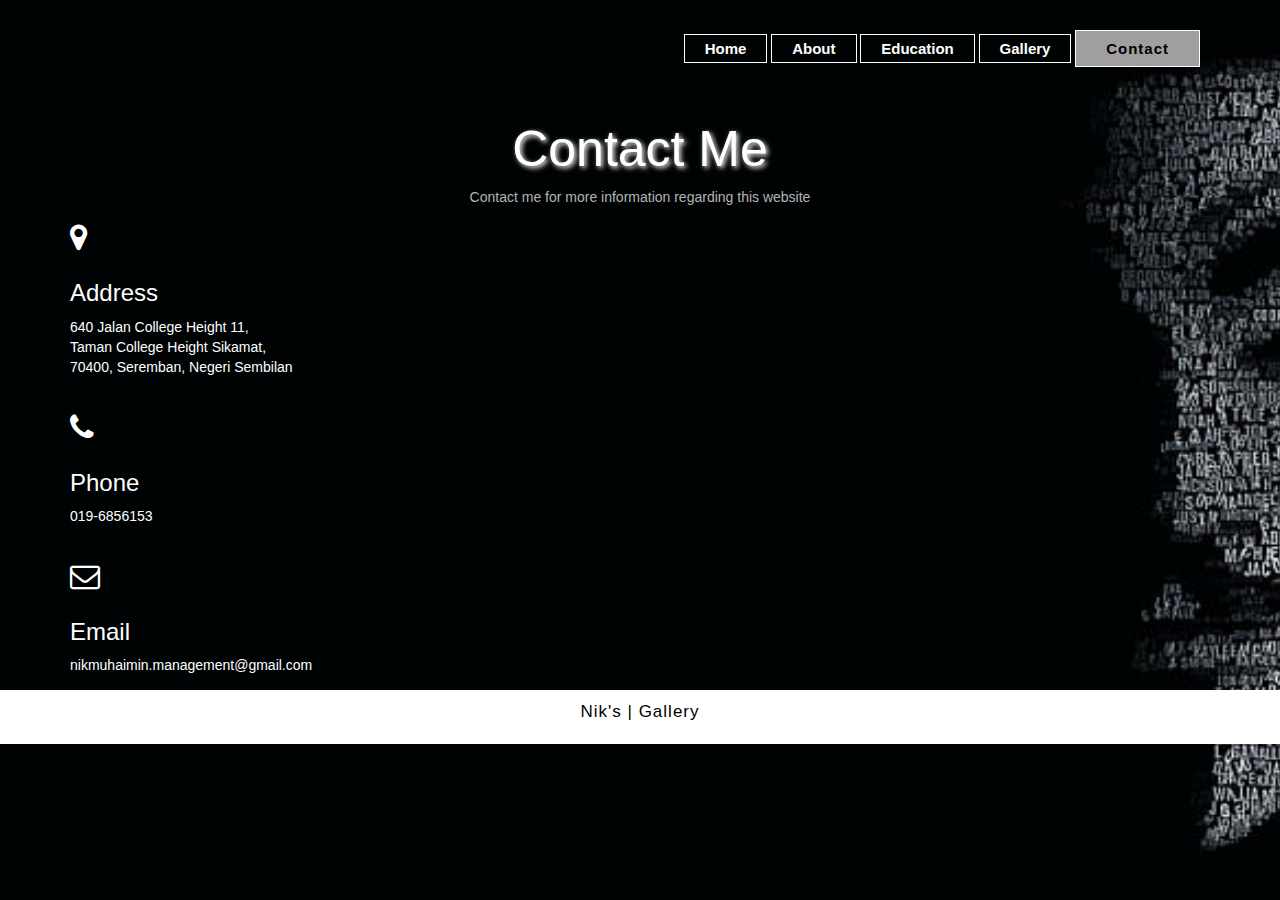
<file: contact.html>
<!DOCTYPE html>

<html>
<head>
	  <meta charset="utf-8">
	  <meta nano="viewpoint" content="width-device-width, initial-scale=1">

       
      <link rel="stylesheet" type="text/css" href="style_home.css">
      <link rel="stylesheet" href="https://www.w3schools.com/w3css/4/w3.css">
      <link rel="stylesheet" href="https://www.w3schools.com/w3css/4/w3pro.css">
      <link rel="stylesheet" href="https://maxcdn.bootstrapcdn.com/bootstrap/3.4.1/css/bootstrap.min.css">
      <link rel="stylesheet" href="https://stackpath.bootstrapcdn.com/font-awesome/4.7.0/css/font-awesome.min.css" integrity="
      sha384-wvfXpqpZZVQGK6TAh5PVlGOfQNHSoD2xbE+QkPxCAFlNEevoEH3Sl0sibVcOQVnN" crossorigin="anonymous">

  	  <script src="https://ajax.googleapis.com/ajax/libs/jquery/3.5.1/jquery.min.js"></script>
  	  <script src="https://maxcdn.bootstrapcdn.com/bootstrap/3.4.1/js/bootstrap.min.js"></script>

  	  <title>Contact | Nik Muhammad Muhaimin</title> 

<style>

*{
	margin: 0;
	padding: 0;
	font-family: Century Gothic;
}

ul li{
	display: inline-block;
}

ul li a{
	text-decoration: none;
	color: #fff;
	padding: 5px 20px;
	border: 1px solid #fff;
	transition: 0 ease;
	font-weight: bolder;
}

ul li a:hover{
	background-color: #A09E9F;
	color: #000;
}

ul li a.active{
	background-color: #A09E9F;
	color: #000;
    letter-spacing: 1px;
    display: block;
    color: #000;
    text-align: center;
    padding: 7px;
    padding-left: 30px;
    padding-right: 30px;
    text-decoration: none;
}

*{
	margin: 0;
	padding: 0;
	box-sizing: border-box;
	font-family: 'Poppins', sans-serif;
}
.contact{
	position: relative;
	min-height: 20vh;
	padding: 5px 50px;
	display: flex;
	justify-content: center;
	align-items: center;
	flex-direction: column;
}
.contact .content{
	max-width: 800px;
	text-align: center;
}
.contact .content h3{
	font-size: 50px;
	font-weight: 100;
	color: #fff;
	text-shadow: 2px 2px 5px;
}
.contact .content{
	color: #B5B4B4;
}
.container .box .icon{
	color: white;
	font-size: 30px;
}
.container .content h3{
	color: #fff;
}
footer{
	padding: 10px;
	font-size: 17px;
	text-align: center;
	background: #fff;
	color: #000;
	font font-family: Arial;
	letter-spacing: 1px;
	position: relative;
}
</style>
</head>

<body background="ContactPhotos/Pic01.jpg" style="background-repeat: no-repeat; background-attachment: fixed; background-size:cover;">
	
	<header>
		<!--Navbar-->
		<nav class="navbar-fixed top">
			<div class="container-fluid">
		  
    	<nav class="nav navbar-nav navbar-right">
    		<ul style="margin-top: 15px; margin-right: 80px; font-family: Century Gothic; font-size: 15px; margin: 30px; padding-right: 50px;">
	   	  		<li><a href="index.html">Home</a></li>
	   	    	<li><a href="about.html">About</a></li>
	   	  		<li><a href="education.html">Education</a></li>
	   	  		<li><a href="gallery.html">Gallery</a></li>
          		<li><a href="contact.html" class="active">Contact</a></li>   		
       		</ul>
       	</nav>
      </div>
	</nav>

		<section class="contact">
			<div class="content">
				<h3>Contact Me</h3>
				<p>Contact me for more information regarding this website</p>
			</div>
			<div class="container">
				<div class="contact_info">
					<div class="box">
						<div class="icon"><i class="fa fa-map-marker" aria-hidden="true"></i></div>
						<div class="text" style="color: white;">
							<h3>Address</h3>
							<p>640 Jalan College Height 11,<br>Taman College Height Sikamat,<br> 70400, Seremban, Negeri Sembilan</p>
						</div>
						<br>
					<div class="box">
						<div class="icon"><i class="fa fa-phone" aria-hidden="true"></i></div>
						<div class="text" style="color: white;">
							<h3>Phone</h3>
							<p>019-6856153</p>
						</div>
						<br>
					<div class="box">
						<div class="icon"><i class="fa fa-envelope-o" aria-hidden="true"></i></div>
						<div class="text" style="color: white;">
							<h3>Email</h3>
							<p>nikmuhaimin.management@gmail.com</p>
						</div>
					</div>
				</div>
			</div>	
				
	</form>
    </header>

 	<footer>
 		<p>Nik's | Gallery</p>
 	</footer>

</body>
</html>
</file>
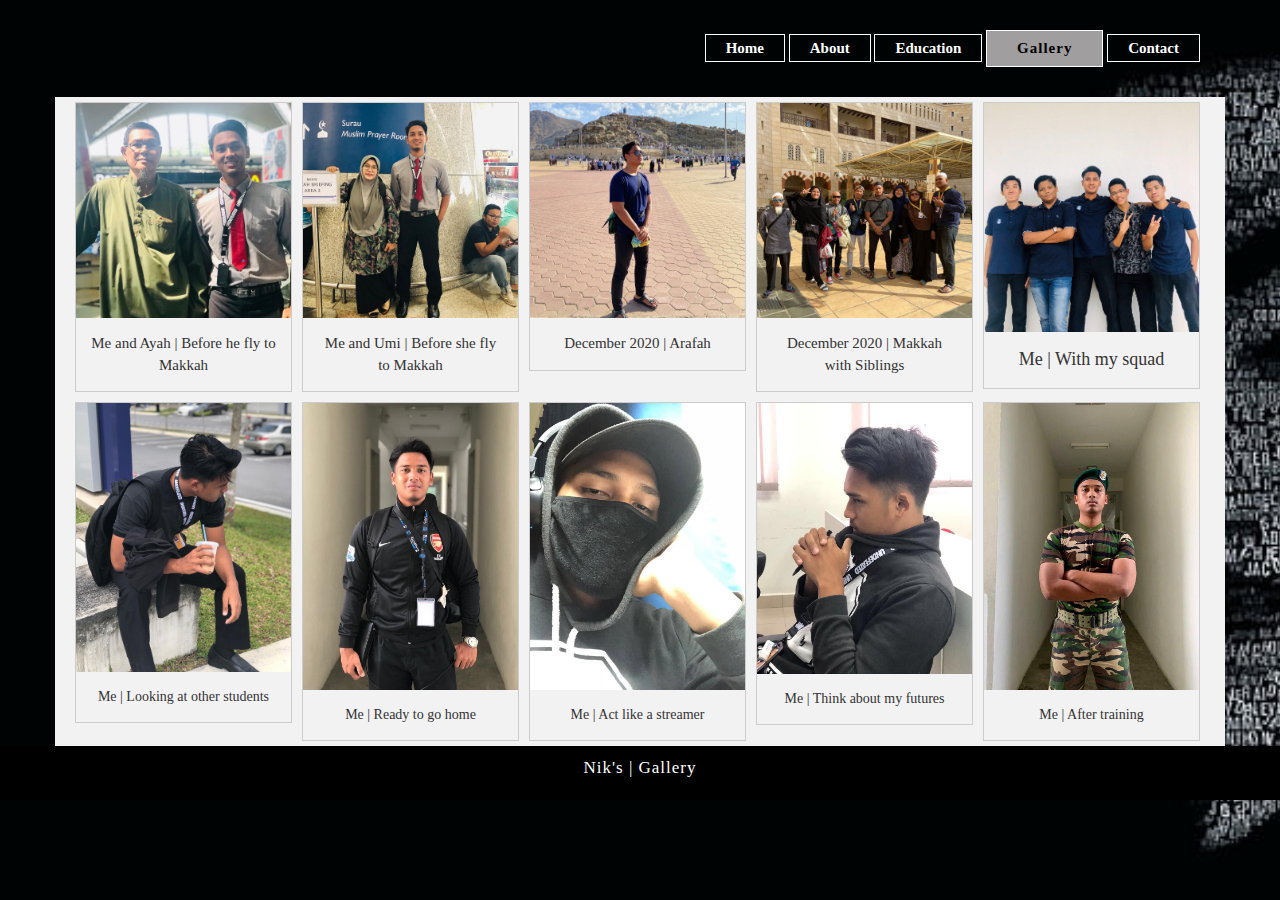
<file: gallery.html>
<!DOCTYPE html>

<html>
<head>
	  <meta charset="utf-8">
	  <meta nano="viewpoint" content="width-device-width, initial-scale=1">

       
      <link rel="stylesheet" type="text/css" href="style_home.css">
      <link rel="stylesheet" href="https://www.w3schools.com/w3css/4/w3.css">
      <link rel="stylesheet" href="https://www.w3schools.com/w3css/4/w3pro.css">
      <link rel="stylesheet" href="https://maxcdn.bootstrapcdn.com/bootstrap/3.4.1/css/bootstrap.min.css">
  	  <script src="https://ajax.googleapis.com/ajax/libs/jquery/3.5.1/jquery.min.js"></script>
  	  <script src="https://maxcdn.bootstrapcdn.com/bootstrap/3.4.1/js/bootstrap.min.js"></script>

  	  <title>Gallery | Nik Muhammad Muhaimin</title> 

<style>

*{
	margin: 0;
	padding: 0;
	font-family: Century Gothic;
}

ul li{
	display: inline-block;
}

ul li a{
	text-decoration: none;
	color: #fff;
	padding: 5px 20px;
	border: 1px solid #fff;
	transition: 0 ease;
	font-weight: bolder;
}

ul li a:hover{
	background-color: #A09E9F;
	color: #000;
}

ul li a.active{
	background-color: #A09E9F;
	color: #000;
    letter-spacing: 1px;
    display: block;
    color: #000;
    text-align: center;
    padding: 7px;
    padding-left: 30px;
    padding-right: 30px;
    text-decoration: none;
}

.container{
	max-width: 1200px;
	margin: auto;
	background: #f2f2f2;
	overflow: auto;
}
.gallery{
	margin: 5px;
	border: 1px solid #ccc;
	float: left;
	width: 217px;
}

.gallery:hover{
	border: 1px solid #777;
}
.gallery img{
	width: 100%;
	height: auto;
}
.desc{
	padding: 15px;
	text-align: center;
}
footer{
	padding: 10px;
	font-size: 17px;
	text-align: center;
	background: #000;
	color: #fff;
	font font-family: Arial;
	letter-spacing: 1px;
	position: relative;
}

</style>
</head>   

<body background="EducationPhotos/Pic01.jpg" style="background-repeat: no-repeat; background-attachment: fixed; background-size:cover;">
	
	<header>
		<!--Navbar-->
		<nav class="navbar-fixed top">
			<div class="container-fluid">
		  
    	<nav class="nav navbar-nav navbar-right">
    		<ul style="margin-top: 15px; margin-right: 80px; font-family: Century Gothic; font-size: 15px; margin: 30px; padding-right: 50px;">
	   	  		<li><a href="index.html">Home</a></li>
	   	    	<li><a href="about.html">About</a></li>
	   	  		<li><a href="education.html">Education</a></li>
	   	  		<li><a href="gallery.html" class="active">Gallery</a></li>
          		<li><a href="contact.html">Contact</a></li>   		
       		</ul>
       	</nav>
      </div>
	</nav>

	<div class="container">

		<div class="gallery">
			<img src="GalleryPhotos/Pic92.jpg">
				<div class="desc" style="font-size: 15px">Me and Ayah | Before he fly to Makkah</div>
		</div>
		<div class="gallery">
			<img src="GalleryPhotos/Pic93.jpg">
				<div class="desc" style="font-size: 15px">Me and Umi | Before she fly to Makkah</div>
		</div>
    	<div class="gallery">
			<img src="GalleryPhotos/Pic94.jpg">
				<div class="desc" style="font-size: 15px">December 2020 | Arafah</div>
		</div>
		<div class="gallery">
			<img src="GalleryPhotos/Pic95.jpg">
				<div class="desc" style="font-size: 15px">December 2020 | Makkah with Siblings</div>
		</div>

		<div class="gallery">
			<img src="GalleryPhotos/Pic96.jpg">
				<div class="desc" style="font-size: 18px">Me | With my squad</div>
		</div>
	</div>

	<div class="container">

		<div class="gallery">
			<img src="GalleryPhotos/Pic99.jpg">
				<div class="desc" style="font-size: 14px">Me | Looking at other students</div>
		</div>
		<div class="gallery">
			<img src="GalleryPhotos/Pic98.jpg" style="font-size: 15px">
				<div class="desc">Me | Ready to go home</div>
		</div>
		<div class="gallery">
			<img src="GalleryPhotos/Pic97.jpg" style="font-size: 15px">
				<div class="desc">Me | Act like a streamer</div>
		</div>
		<div class="gallery">
			<img src="GalleryPhotos/Pic90.jpg" style="font-size: 15px">
				<div class="desc">Me | Think about my futures</div>
		</div>
		<div class="gallery">
			<img src="GalleryPhotos/Pic91.jpg" style="font-size: 15px">
				<div class="desc">Me | After training</div>
		</div>
	</div>

    </header>
 
 	<footer>
 		<p>Nik's | Gallery</p>
 	</footer>
</body>
</html>
</file>
<file: style_home.css>
*{
	margin: 0;
	padding: 0;
	font-family: Century Gothic;
}

.main ul{
	float: right;
	list-style-type: none;
	margin-top: 25px;
}

.main ul li{
	display: inline-block;
}

.main ul li a{
	text-decoration: none;
	color: #fff;
	padding: 5px 20px;
	border: 1px solid #fff;
	transition: 0 ease;
	font-weight: bolder;
}

.main ul li a:hover{
	background-color: #A09E9F;
	color: #000;
}

.main ul li a.active{
	background-color: #A09E9F;
	color: #000;
    letter-spacing: 1px;
    display: block;
    color: #000;
    text-align: center;
    padding: 7px;
    padding-left: 30px;
    padding-right: 30px;
    text-decoration: none;
}

.main{
	max-width: 1200px;
	margin: auto;
}

.main_name{
	float: left;
}

.main_name h1{
	color; #fff;
	font-size: 40px;
	margin: 23px;
	transition: 1s ease;
	text-shadow: 2px 2px 2px;
	font-family: Century Gothic;
}

.main_name h3{
	color; #fff;
	font-size: 15px;
	margin: 23px;
	transition: 1s ease;
	text-shadow: 2px 2px 5px;
	font-family: Century Gothic;
}

.about_1{
	width: 300px;
	margin: auto;
	height: 300px;
	object-position: center;
}

.about_1 img{
	clip-path: circle();
	position: relative;
	z-index: 100;
	object-fit: cover;
	object-position: middle center;
	margin-top: 10%;
}

.about_2 h1{
	color: #fff;
	text-align: center;
	font-family: Century Gothic;
	text-shadow: 2px 2px 5px;
	margin-top: 8%;
	transition: 1s ease;
}

.about_2 p{
	color: #fff;
	text-align: center;
	text-align: justify-all;
	font-size: 15px;
	font-style: italic;
	line-height: 28px;
	padding: 1%;
	transition: 1s ease;
}

.about_3 div{
	columns: all;
}

.about_3 h1{
	color: #fff;
	font-color: white;
	text-shadow: 2px 2px 5px;
	margin-top: 10%;
	transition: 1s ease;
}

.about_3 p{
	padding: 2%;
}

.about_4 div{
	columns: all;
}

.about_4 img{
	width: 100%;
	height: auto;
	padding: 15px;
	text-align: center;
}

.about_4 p{
	padding: 15px;
	text-align: center;
	font-style: italic;	
	font-size: 20px;
}

.about_4 p{
	border: 2px transparent;
	border-spacing: 2%;
	box-shadow: 2px 2px 7px;
	border-color: #fff;
}

.Education_1 div{
	columns: all;
}

.Education_1 img{
	width: 100%;
	height: auto;
	padding: 15px;
	text-align: center;
}

.Education_1 p{
	padding: 15px;
	text-align: center;
	font-style: italic;
	font-size: 20px;
	text-shadow: 2px 2px 7px;
	color: #fff;
	border: transparent;
}

.Education_1 p{
	border: 2px transparent;
	border-spacing: 2%;
	box-shadow: 2px 2px 7px;
	border-color: #fff;
}

.Education_2 img{
	clip-path: circle();
	margin: 10px;
	margin-top: -55px;
}
.Education_2 h1{
	text-align: center;
	text-shadow: 2px 2px 7px;
}

.Education_2 p{
	color: #fff;
	text-align: center;
	text-align: justify-all;
	font-size: 15px;
	font-style: italic;
	line-height: 28px;
	padding: 1%;
}
</file>
